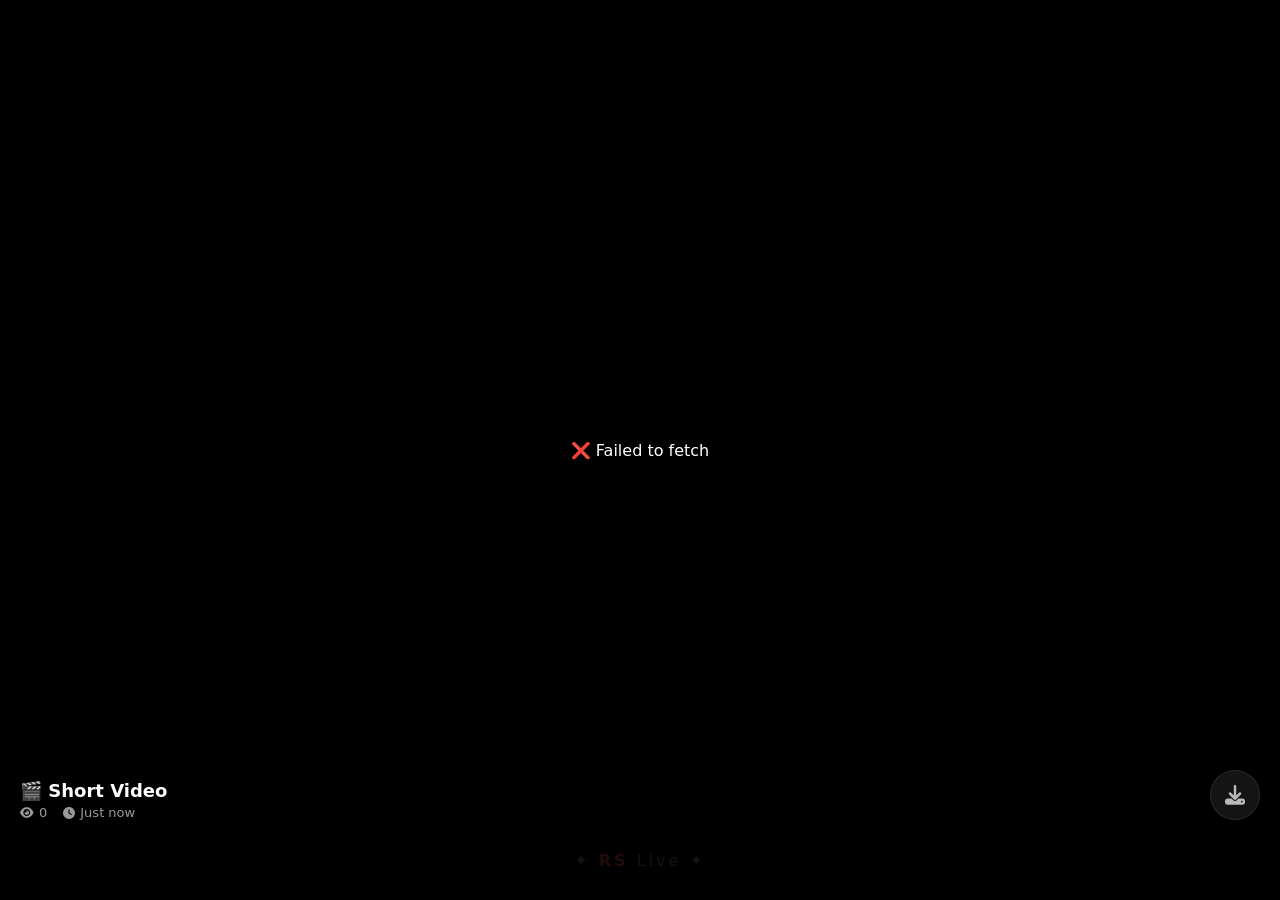
<file: shorts.html>
<!DOCTYPE html>
<html lang="bn">
<head>
    <meta charset="UTF-8">
    <meta name="viewport" content="width=device-width, initial-scale=1.0, maximum-scale=1.0, user-scalable=no, viewport-fit=cover">
    <title>RS Short Video</title>
    <style>
        * { margin: 0; padding: 0; box-sizing: border-box; }
        body { background: #000; overflow: hidden; height: 100vh; width: 100vw; display: flex; flex-direction: column; align-items: center; justify-content: center; user-select: none; -webkit-user-select: none; -webkit-touch-callout: none; position: fixed; top: 0; left: 0; }
        #player-container { width: 100vw; height: 100vh; background: #000; position: relative; display: flex; justify-content: center; align-items: center; overflow: hidden; touch-action: none; flex-shrink: 0; }
        #video-wrapper { width: 100%; height: 100%; display: flex; justify-content: center; align-items: center; overflow: hidden; transform-origin: center center; will-change: transform; touch-action: none; }
        video { width: 100%; height: 100%; object-fit: contain; background: #000; display: block; }
        video::-webkit-media-controls { display: none !important; }
        video::-webkit-media-controls-enclosure { display: none !important; }
        video::-webkit-media-controls-panel { display: none !important; }
        video::-webkit-media-controls-play-button { display: none !important; }
        video::-webkit-media-controls-start-playback-button { display: none !important; }
        video::-webkit-media-controls-timeline { display: none !important; }
        video::-webkit-media-controls-current-time-display { display: none !important; }
        video::-webkit-media-controls-time-remaining-display { display: none !important; }
        video::-webkit-media-controls-mute-button { display: none !important; }
        video::-webkit-media-controls-volume-slider { display: none !important; }
        video::-webkit-media-controls-fullscreen-button { display: none !important; }
        video::-moz-media-controls { display: none !important; }
        video::-moz-media-controls-panel { display: none !important; }
        video[controlslist] { controlslist: "nodownload nofullscreen noremoteplayback"; }
        video[disablepictureinpicture] { disablepictureinpicture: true; }
        .loader { position: fixed; top: 50%; left: 50%; transform: translate(-50%, -50%); width: 40px; height: 40px; border: 3px solid #222; border-top: 3px solid #e74c3c; border-radius: 50%; animation: spin 0.8s linear infinite; display: none; z-index: 20; pointer-events: none; }
        @keyframes spin { 0% { transform: translate(-50%, -50%) rotate(0deg); } 100% { transform: translate(-50%, -50%) rotate(360deg); } }
        .error-msg { position: fixed; top: 50%; left: 50%; transform: translate(-50%, -50%); color: #fff; font-size: 16px; text-align: center; z-index: 25; padding: 20px; background: rgba(0,0,0,0.85); border-radius: 12px; display: none; max-width: 80%; font-family: system-ui, sans-serif; }
        .play-pause-btn { position: absolute; top: 50%; left: 50%; transform: translate(-50%, -50%) scale(0.7); width: 72px; height: 72px; border-radius: 50%; background: rgba(255,255,255,0.10); backdrop-filter: blur(20px); -webkit-backdrop-filter: blur(20px); border: 2px solid rgba(255,255,255,0.12); display: flex; justify-content: center; align-items: center; cursor: pointer; z-index: 10; transition: opacity 0.5s cubic-bezier(0.25, 0.46, 0.45, 0.94), transform 0.5s cubic-bezier(0.34, 1.56, 0.64, 1), background 0.3s ease; opacity: 0; pointer-events: none; color: #fff; font-size: 30px; box-shadow: 0 8px 40px rgba(0,0,0,0.6); }
        .play-pause-btn.show { opacity: 1; pointer-events: auto; transform: translate(-50%, -50%) scale(1); }
        .play-pause-btn.hide-anim { opacity: 0; transform: translate(-50%, -50%) scale(0.7); pointer-events: none; }
        .play-pause-btn:active { transform: translate(-50%, -50%) scale(0.88); }
        .play-pause-btn i { transition: transform 0.3s ease; }
        .play-pause-btn:active i { transform: scale(0.85); }
        .video-info { position: fixed; bottom: 80px; left: 20px; z-index: 12; color: #fff; font-family: system-ui, sans-serif; max-width: 70%; pointer-events: none; }
        .video-info .title { font-size: 18px; font-weight: 600; margin-bottom: 4px; text-shadow: 0 2px 20px rgba(0,0,0,0.9); display: -webkit-box; -webkit-line-clamp: 2; -webkit-box-orient: vertical; overflow: hidden; }
        .video-info .meta { display: flex; align-items: center; gap: 16px; font-size: 13px; color: rgba(255,255,255,0.6); text-shadow: 0 2px 10px rgba(0,0,0,0.8); }
        .video-info .meta span { display: flex; align-items: center; gap: 5px; }
        .video-info .meta i { font-size: 12px; }
        .download-btn { position: fixed; bottom: 80px; right: 20px; z-index: 12; width: 50px; height: 50px; border-radius: 50%; background: rgba(255,255,255,0.08); backdrop-filter: blur(12px); -webkit-backdrop-filter: blur(12px); border: 1px solid rgba(255,255,255,0.10); display: flex; justify-content: center; align-items: center; color: rgba(255,255,255,0.7); font-size: 20px; cursor: pointer; transition: all 0.3s ease; text-decoration: none; box-shadow: 0 4px 20px rgba(0,0,0,0.4); }
        .download-btn:active { transform: scale(0.85); background: rgba(231,76,60,0.2); }
        .download-btn:hover { background: rgba(255,255,255,0.15); }
        .rs-watermark { position: fixed; bottom: 30px; left: 50%; transform: translateX(-50%); color: rgba(255,255,255,0.08); font-size: 16px; font-family: system-ui, sans-serif; letter-spacing: 3px; z-index: 5; pointer-events: none; text-shadow: 0 2px 20px rgba(0,0,0,0.9); font-weight: 300; }
        .rs-watermark span { color: rgba(231, 76, 60, 0.15); font-weight: 700; }
        .toast { position: fixed; bottom: 150px; left: 50%; transform: translateX(-50%); background: rgba(0,0,0,0.85); backdrop-filter: blur(12px); color: #fff; padding: 12px 24px; border-radius: 24px; font-size: 14px; font-family: system-ui, sans-serif; z-index: 100; border: 1px solid rgba(255,255,255,0.08); animation: toastIn 0.4s cubic-bezier(0.34, 1.56, 0.64, 1); display: none; align-items: center; gap: 10px; }
        .toast.show { display: flex; }
        .toast i { font-size: 18px; }
        @keyframes toastIn { from { opacity: 0; transform: translateX(-50%) translateY(30px) scale(0.9); } to { opacity: 1; transform: translateX(-50%) translateY(0) scale(1); } }
        #loading-overlay { position: absolute; top: 0; left: 0; width: 100%; height: 100%; background: #000; display: flex; flex-direction: column; justify-content: center; align-items: center; z-index: 5; transition: opacity 0.5s ease; }
        #loading-overlay.hidden { opacity: 0; pointer-events: none; }
        .loading-spinner { width: 50px; height: 50px; border: 3px solid #333; border-top: 3px solid #e74c3c; border-radius: 50%; animation: spin 0.8s linear infinite; }
        .loading-text { color: rgba(255,255,255,0.3); font-family: system-ui, sans-serif; font-size: 14px; margin-top: 16px; letter-spacing: 2px; animation: pulse 1.5s ease-in-out infinite; }
        @keyframes pulse { 0%, 100% { opacity: 0.3; } 50% { opacity: 0.8; } }
        @media (max-width: 480px) { .play-pause-btn { width: 56px; height: 56px; font-size: 22px; } .rs-watermark { font-size: 13px; bottom: 20px; letter-spacing: 2px; } .video-info { bottom: 70px; left: 14px; max-width: 75%; } .video-info .title { font-size: 15px; } .video-info .meta { font-size: 11px; gap: 12px; } .download-btn { width: 42px; height: 42px; font-size: 17px; bottom: 70px; right: 14px; } .toast { font-size: 12px; padding: 10px 18px; bottom: 130px; } }
    </style>
</head>
<body>
    <div class="loader" id="loader"></div>
    <div class="error-msg" id="errorMsg"></div>
    <div id="player-container">
        <div id="video-wrapper">
            <video id="myVideo" playsinline></video>
        </div>
        <div id="loading-overlay">
            <div class="loading-spinner"></div>
            <div class="loading-text">Loading Video...</div>
        </div>
        <div class="play-pause-btn" id="playPauseBtn">
            <i class="fas fa-play" id="playIcon"></i>
        </div>
    </div>

    <div class="video-info" id="videoInfo">
        <div class="title" id="videoTitle">🎬 Short Video</div>
        <div class="meta">
            <span><i class="fas fa-eye"></i> <span id="viewCount">0</span></span>
            <span><i class="fas fa-clock"></i> <span id="uploadTime">Just now</span></span>
        </div>
    </div>

    <a class="download-btn" id="downloadBtn" download>
        <i class="fas fa-download"></i>
    </a>

    <div class="toast" id="toast">
        <i class="fas fa-check-circle" style="color: #2ecc71;"></i>
        <span id="toastMsg">Download started!</span>
    </div>

    <div class="rs-watermark">✦ <span>RS</span> Live ✦</div>

    <link rel="stylesheet" href="https://cdnjs.cloudflare.com/ajax/libs/font-awesome/6.5.1/css/all.min.css">

    <script>
        (function() {
            'use strict';

            // ✅ শুধু এখানে আপনার সোর্স সেট করুন (ghosttv620-এর কোনো চিহ্ন নেই)
            const OWNER = "jannatulbusra000";
            const REPO = "My-reels";
            const TAG = "v1.0";

            // ===== DOM =====
            const container = document.getElementById('player-container');
            const video = document.getElementById('myVideo');
            const wrapper = document.getElementById('video-wrapper');
            const loader = document.getElementById('loader');
            const errorMsg = document.getElementById('errorMsg');
            const loadingOverlay = document.getElementById('loading-overlay');
            const playPauseBtn = document.getElementById('playPauseBtn');
            const playIcon = document.getElementById('playIcon');
            const videoTitle = document.getElementById('videoTitle');
            const viewCount = document.getElementById('viewCount');
            const uploadTime = document.getElementById('uploadTime');
            const downloadBtn = document.getElementById('downloadBtn');
            const toast = document.getElementById('toast');
            const toastMsg = document.getElementById('toastMsg');

            let videoUrls = [];
            let videoNames = [];
            let currentIndex = 0;
            let isPlaying = true;
            let btnTimeout = null;
            let viewCounter = 0;
            let toastTimeout = null;
            let isLoading = false;

            let lockedIndices = new Set();
            let touchStartY = 0;
            let touchStartX = 0;
            let isSwiping = false;
            const SWIPE_THRESHOLD = 50;

            let currentScale = 1;
            let currentTranslateX = 0;
            let currentTranslateY = 0;
            const MIN_SCALE = 1;
            const MAX_SCALE = 3;
            let initialPinchDistance = 0;
            let initialScale = 1;
            let initialTranslateX = 0;
            let initialTranslateY = 0;
            let isPinching = false;
            let lastTapTime = 0;
            let pinchCenterX = 0;
            let pinchCenterY = 0;
            let isPanning = false;
            let startPanX = 0;
            let startPanY = 0;
            let startTranslateX = 0;
            let startTranslateY = 0;

            function showToast(msg, icon = 'fa-check-circle', color = '#2ecc71') {
                clearTimeout(toastTimeout);
                toastMsg.textContent = msg;
                toast.querySelector('i').className = `fas ${icon}`;
                toast.querySelector('i').style.color = color;
                toast.classList.add('show');
                toastTimeout = setTimeout(() => {
                    toast.classList.remove('show');
                }, 2500);
            }

            document.addEventListener('contextmenu', function(e) { e.preventDefault(); return false; });

            function clampTranslation(scale, tx, ty) {
                const rect = container.getBoundingClientRect();
                const maxX = (rect.width * (scale - 1)) / 2;
                const maxY = (rect.height * (scale - 1)) / 2;
                return { x: Math.min(Math.max(tx, -maxX), maxX), y: Math.min(Math.max(ty, -maxY), maxY) };
            }

            function setTransform(scale, tx, ty) {
                const clamped = clampTranslation(scale, tx, ty);
                currentScale = Math.min(Math.max(scale, MIN_SCALE), MAX_SCALE);
                currentTranslateX = clamped.x;
                currentTranslateY = clamped.y;
                wrapper.style.transform = `translate(${currentTranslateX}px, ${currentTranslateY}px) scale(${currentScale})`;
            }

            function resetZoom() { setTransform(1, 0, 0); }

            function handleDoubleTap(e) {
                const now = Date.now();
                const timeSinceLastTap = now - lastTapTime;
                if (timeSinceLastTap < 300) { resetZoom(); lastTapTime = 0; return true; }
                lastTapTime = now;
                return false;
            }

            function getPinchDistance(touches) {
                if (touches.length < 2) return 0;
                const dx = touches[0].clientX - touches[1].clientX;
                const dy = touches[0].clientY - touches[1].clientY;
                return Math.sqrt(dx * dx + dy * dy);
            }

            function getPinchCenter(touches) {
                if (touches.length < 2) return { x: 0, y: 0 };
                const rect = container.getBoundingClientRect();
                const cx = (touches[0].clientX + touches[1].clientX) / 2 - rect.left;
                const cy = (touches[0].clientY + touches[1].clientY) / 2 - rect.top;
                return { x: cx, y: cy };
            }

            function togglePlayPause() {
                if (video.paused) {
                    video.play().catch(() => {});
                    isPlaying = true;
                    playIcon.className = 'fas fa-pause';
                } else {
                    video.pause();
                    isPlaying = false;
                    playIcon.className = 'fas fa-play';
                }
                showPlayButton(true);
            }

            function showPlayButton(show) {
                clearTimeout(btnTimeout);
                if (show) {
                    playPauseBtn.classList.remove('hide-anim');
                    playPauseBtn.classList.add('show');
                    btnTimeout = setTimeout(() => {
                        playPauseBtn.classList.remove('show');
                        playPauseBtn.classList.add('hide-anim');
                    }, 2000);
                } else {
                    playPauseBtn.classList.remove('show');
                    playPauseBtn.classList.add('hide-anim');
                }
            }

            function updateVideoInfo(title, views, time) {
                videoTitle.textContent = title || '🎬 Short Video';
                viewCount.textContent = views || '0';
                uploadTime.textContent = time || 'Just now';
            }

            function handleSwipe(deltaY) {
                if (Math.abs(deltaY) < SWIPE_THRESHOLD) return;
                if (videoUrls.length === 0) return;
                if (isLoading) return;
                loadRandomVideo();
            }

            container.addEventListener('touchstart', function(e) {
                const touches = e.touches;
                if (touches.length === 1) {
                    touchStartY = touches[0].clientY;
                    touchStartX = touches[0].clientX;
                    isSwiping = true;
                }
                if (touches.length === 2) {
                    isPinching = true;
                    isPanning = false;
                    isSwiping = false;
                    initialPinchDistance = getPinchDistance(touches);
                    initialScale = currentScale;
                    initialTranslateX = currentTranslateX;
                    initialTranslateY = currentTranslateY;
                    const center = getPinchCenter(touches);
                    pinchCenterX = center.x;
                    pinchCenterY = center.y;
                    e.preventDefault();
                } else if (touches.length === 1 && currentScale > 1) {
                    isPanning = true;
                    isPinching = false;
                    isSwiping = false;
                    startPanX = touches[0].clientX;
                    startPanY = touches[0].clientY;
                    startTranslateX = currentTranslateX;
                    startTranslateY = currentTranslateY;
                    e.preventDefault();
                }
            }, { passive: false });

            container.addEventListener('touchmove', function(e) {
                const touches = e.touches;
                if (touches.length === 2 && isPinching) {
                    const distance = getPinchDistance(touches);
                    if (initialPinchDistance > 0) {
                        const scaleFactor = distance / initialPinchDistance;
                        let newScale = initialScale * scaleFactor;
                        newScale = Math.min(Math.max(newScale, MIN_SCALE), MAX_SCALE);
                        const rect = container.getBoundingClientRect();
                        const centerX = rect.width / 2;
                        const centerY = rect.height / 2;
                        const dx = pinchCenterX - centerX;
                        const dy = pinchCenterY - centerY;
                        let newTx = initialTranslateX + dx * (1 - newScale / initialScale);
                        let newTy = initialTranslateY + dy * (1 - newScale / initialScale);
                        setTransform(newScale, newTx, newTy);
                        e.preventDefault();
                    }
                } else if (touches.length === 1 && isPanning) {
                    const dx = touches[0].clientX - startPanX;
                    const dy = touches[0].clientY - startPanY;
                    let newTx = startTranslateX + dx;
                    let newTy = startTranslateY + dy;
                    setTransform(currentScale, newTx, newTy);
                    e.preventDefault();
                } else if (touches.length === 1 && isSwiping) {
                    const deltaY = touches[0].clientY - touchStartY;
                    const deltaX = touches[0].clientX - touchStartX;
                    if (Math.abs(deltaY) > Math.abs(deltaX) && Math.abs(deltaY) > 20) {
                        e.preventDefault();
                    }
                }
            }, { passive: false });

            container.addEventListener('touchend', function(e) {
                if (e.changedTouches.length === 1 && !isPinching && !isPanning) {
                    const touch = e.changedTouches[0];
                    if (handleDoubleTap(touch)) {
                        e.preventDefault();
                        isSwiping = false;
                        return;
                    }
                    if (!isSwiping || Math.abs(e.changedTouches[0].clientY - touchStartY) < 15) {
                        togglePlayPause();
                    }
                }
                if (isSwiping && e.changedTouches.length === 1) {
                    const touch = e.changedTouches[0];
                    const deltaY = touch.clientY - touchStartY;
                    const deltaX = touch.clientX - touchStartX;
                    if (Math.abs(deltaY) > Math.abs(deltaX) && Math.abs(deltaY) > SWIPE_THRESHOLD) {
                        handleSwipe(deltaY);
                    }
                    isSwiping = false;
                }
                if (isPinching) {
                    isPinching = false;
                    initialPinchDistance = 0;
                    e.preventDefault();
                }
                if (isPanning) {
                    isPanning = false;
                    e.preventDefault();
                }
            }, { passive: false });

            let wheelTimeout = null;
            container.addEventListener('wheel', function(e) {
                e.preventDefault();
                if (Math.abs(e.deltaY) > 30 && !isLoading) {
                    clearTimeout(wheelTimeout);
                    wheelTimeout = setTimeout(() => {
                        loadRandomVideo();
                    }, 150);
                }
            }, { passive: false });

            document.addEventListener('keydown', function(e) {
                if (e.key === 'ArrowDown' || e.key === 'ArrowUp') {
                    e.preventDefault();
                    if (!isLoading) loadRandomVideo();
                }
                if (e.key === ' ' || e.key === 'Spacebar') {
                    e.preventDefault();
                    togglePlayPause();
                }
            });

            playPauseBtn.addEventListener('click', function(e) {
                e.stopPropagation();
                togglePlayPause();
            });

            container.addEventListener('click', function(e) {
                if (e.target === video || e.target === wrapper) {
                    togglePlayPause();
                }
            });

            downloadBtn.addEventListener('click', function(e) {
                e.preventDefault();
                const currentUrl = videoUrls[currentIndex];
                if (currentUrl) {
                    const link = document.createElement('a');
                    link.href = currentUrl;
                    link.download = videoNames[currentIndex] || `short_video_${currentIndex+1}.mp4`;
                    document.body.appendChild(link);
                    link.click();
                    document.body.removeChild(link);
                    showToast('⬇️ Download started!', 'fa-download', '#3498db');
                } else {
                    showToast('❌ No video to download', 'fa-exclamation-circle', '#e74c3c');
                }
            });

            window.addEventListener('message', function(e) {
                if (e.data && e.data.action === 'pauseVideo') {
                    if (!video.paused) {
                        video.pause();
                        isPlaying = false;
                        playIcon.className = 'fas fa-play';
                        showPlayButton(true);
                    }
                }
            });

            video.addEventListener('play', function() {
                isPlaying = true;
                playIcon.className = 'fas fa-pause';
                playPauseBtn.classList.remove('show');
                playPauseBtn.classList.add('hide-anim');
                clearTimeout(btnTimeout);
                if (viewCounter === 0) {
                    viewCounter = Math.floor(Math.random() * 500) + 50;
                    viewCount.textContent = viewCounter;
                }
            });

            video.addEventListener('pause', function() {
                isPlaying = false;
                playIcon.className = 'fas fa-play';
                if (!video.ended) {
                    showPlayButton(true);
                }
            });

            video.addEventListener('ended', function() {
                isPlaying = false;
                playIcon.className = 'fas fa-play';
                showPlayButton(true);
                setTimeout(() => {
                    if (!isLoading) loadRandomVideo();
                }, 800);
            });

            function generateRandomViews() {
                return Math.floor(Math.random() * 5000) + 100;
            }

            function generateRandomTime() {
                const times = ['Just now', '5 min ago', '15 min ago', '1 hour ago', '2 hours ago', '5 hours ago', '1 day ago', '2 days ago', '1 week ago'];
                return times[Math.floor(Math.random() * times.length)];
            }

            // ============================================
            // 🔥 ভিডিও লোড করুন (শুধু আপনার সোর্স)
            // ============================================
            async function fetchVideoUrls() {
                try {
                    loadingOverlay.classList.remove('hidden');
                    errorMsg.style.display = 'none';

                    const headers = { Accept: "application/vnd.github+json" };
                    const res = await fetch(
                        `https://api.github.com/repos/${OWNER}/${REPO}/releases/tags/${TAG}`,
                        { headers }
                    );

                    if (!res.ok) {
                        if (res.status === 404) throw new Error(`রিলিজ পাওয়া যায়নি! (${OWNER}/${REPO}/tags/${TAG})`);
                        throw new Error(`HTTP ${res.status}`);
                    }

                    const data = await res.json();
                    if (!data.assets || data.assets.length === 0) {
                        throw new Error('কোনো ভিডিও পাওয়া যায়নি!');
                    }

                    videoUrls = [];
                    videoNames = [];
                    data.assets.forEach(asset => {
                        if (/\.(mp4|webm|ogg|mov|m4v)$/i.test(asset.name)) {
                            videoUrls.push(asset.browser_download_url);
                            const name = asset.name.replace(/\.[^.]+$/, '').replace(/[_-]/g, ' ');
                            videoNames.push(name.charAt(0).toUpperCase() + name.slice(1) || `Short Video ${videoUrls.length+1}`);
                        }
                    });

                    if (videoUrls.length === 0) {
                        throw new Error('কোনো ভিডিও ফাইল পাওয়া যায়নি!');
                    }

                    loadingOverlay.classList.add('hidden');
                    lockedIndices = new Set();
                    currentIndex = Math.floor(Math.random() * videoUrls.length);
                    lockedIndices.add(currentIndex);
                    
                    console.log(`✅ মোট ${videoUrls.length}টি ভিডিও পাওয়া গেছে`);
                    console.log(`📂 সোর্স: ${OWNER}/${REPO}/releases/tag/${TAG}`);
                    playVideo(currentIndex);

                } catch (error) {
                    loadingOverlay.classList.add('hidden');
                    errorMsg.textContent = `❌ ${error.message}`;
                    errorMsg.style.display = 'block';
                    console.error(error);
                }
            }

            function playVideo(index) {
                if (videoUrls.length === 0) return;
                const url = videoUrls[index];
                currentIndex = index;
                resetZoom();
                isLoading = true;

                viewCounter = generateRandomViews();
                updateVideoInfo(
                    videoNames[index] || `Short Video ${index+1}`,
                    viewCounter,
                    generateRandomTime()
                );

                downloadBtn.href = url;
                downloadBtn.download = `${videoNames[index] || 'short_video'}.mp4`;

                playPauseBtn.classList.remove('show');
                playPauseBtn.classList.add('hide-anim');

                video.src = url;
                video.load();
                video.volume = 1;
                video.muted = false;
                isPlaying = true;

                video.oncanplay = function() {
                    isLoading = false;
                    video.play().catch(() => {});
                    playIcon.className = 'fas fa-pause';
                    playPauseBtn.classList.remove('show');
                    playPauseBtn.classList.add('hide-anim');
                    clearTimeout(btnTimeout);
                };

                video.onerror = function() {
                    isLoading = false;
                    console.warn('ভিডিও লোডে সমস্যা, পরবর্তী ভিডিও লোড হচ্ছে...');
                    setTimeout(() => {
                        loadRandomVideo();
                    }, 1200);
                };
            }

            function loadRandomVideo() {
                if (videoUrls.length === 0) return;
                if (isLoading) return;

                if (lockedIndices.size >= videoUrls.length) {
                    lockedIndices = new Set();
                    console.log('🔄 সব ভিডিও দেখা শেষ, নতুন চক্র শুরু হচ্ছে...');
                }

                let availableIndices = [];
                for (let i = 0; i < videoUrls.length; i++) {
                    if (!lockedIndices.has(i)) {
                        availableIndices.push(i);
                    }
                }

                if (availableIndices.length === 0) {
                    lockedIndices = new Set();
                    availableIndices = [];
                    for (let i = 0; i < videoUrls.length; i++) {
                        availableIndices.push(i);
                    }
                }

                const randomIndex = availableIndices[Math.floor(Math.random() * availableIndices.length)];
                lockedIndices.add(randomIndex);
                currentIndex = randomIndex;
                
                console.log(`📹 দেখা হয়েছে ${lockedIndices.size}/${videoUrls.length}, বর্তমান: ${randomIndex+1}`);
                playVideo(randomIndex);
            }

            // ============================================
            // 🚀 শুরু করুন
            // ============================================
            fetchVideoUrls();

            console.log('🎬 RS Short ভিডিও প্লেয়ার রেডি!');
            console.log(`📂 সোর্স: ${OWNER}/${REPO}/releases/tag/${TAG}`);
            console.log('📌 উপরে/নিচে সোয়াইপ বা ↑↓ কী দিয়ে ভিডিও চেঞ্জ হয়');
            console.log('👆 ভিডিও ট্যাপ করলে পজ/প্লে');

        })();
    </script>
</body>
</html>
</file>
